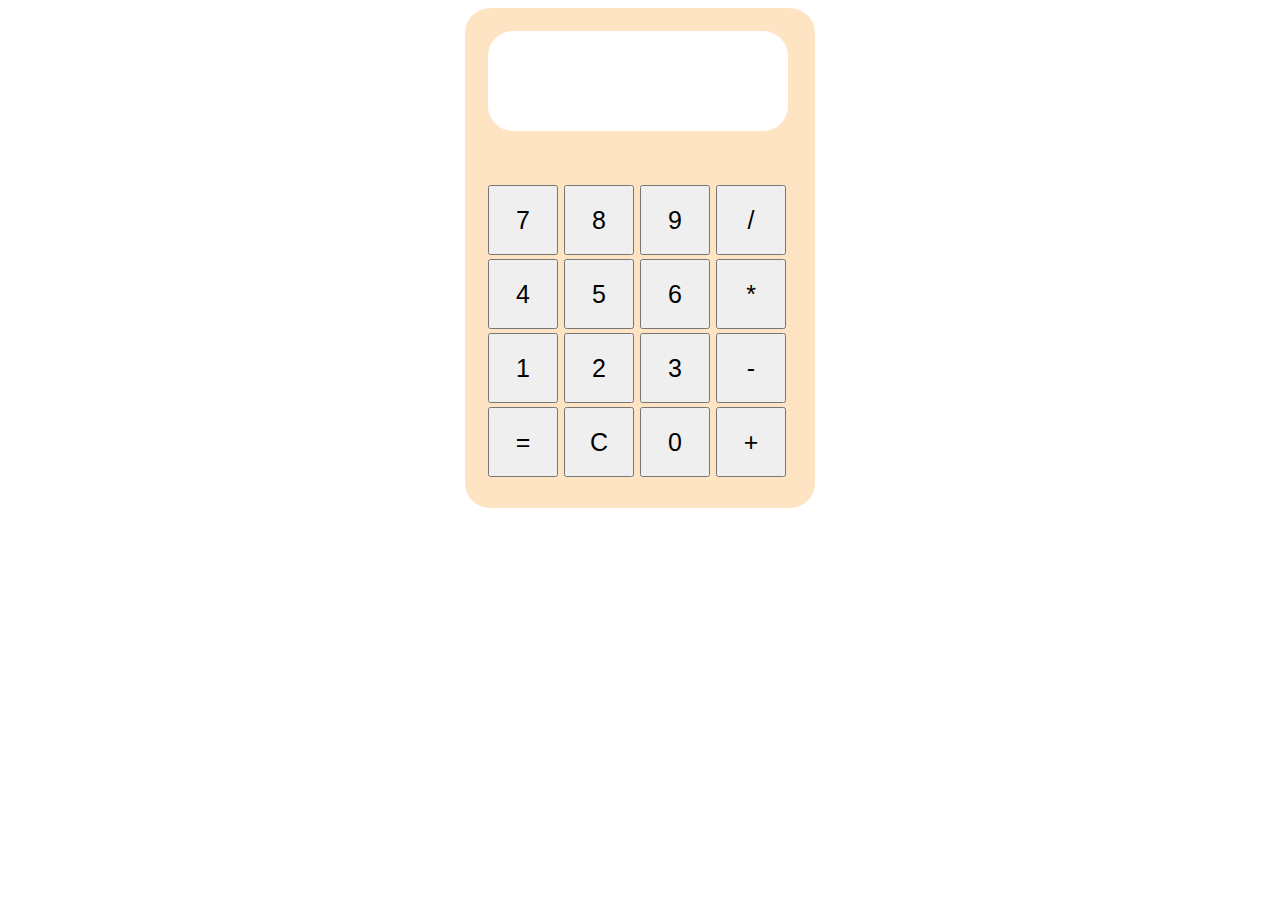
<file: Calculator.html>
<!DOCTYPE html>
<html>
<head>
<meta charset="UTF-8">
<title>Calculator With JavaScript</title>
<link type="text/css" href="Style.css" rel="stylesheet">
</head>
<body onload="init();">
<table class="calculadora">
<tr>
  <td colspan="4"><span id="resultado"></span></td>
</tr>
<tr>
  <td><button id="siete">7</button></td><td><button id="ocho">8</button></td><td><button id="nueve">9</button></td><td><button id="division">/</button></td>
</tr>
<tr>
  <td><button id="cuatro">4</button></td><td><button id="cinco">5</button></td><td><button id="seis">6</button></td><td><button id="multiplicacion">*</button></td>
</tr>
<tr>
  <td><button id="uno">1</button></td><td><button id="dos">2</button></td><td><button id="tres">3</button></td><td><button id="resta">-</button></td>
</tr>
<tr>
  <td><button id="igual">=</button></td><td><button id="reset">C</button></td><td><button id="cero">0</button></td><td><button id="suma">+</button></td>
</tr>
<tr>
  <td colspan="4"><span id="creditos"></span></td>
</tr>
</table>
<script src="funcionalidad.js"></script>
</body>
</html>
</file>
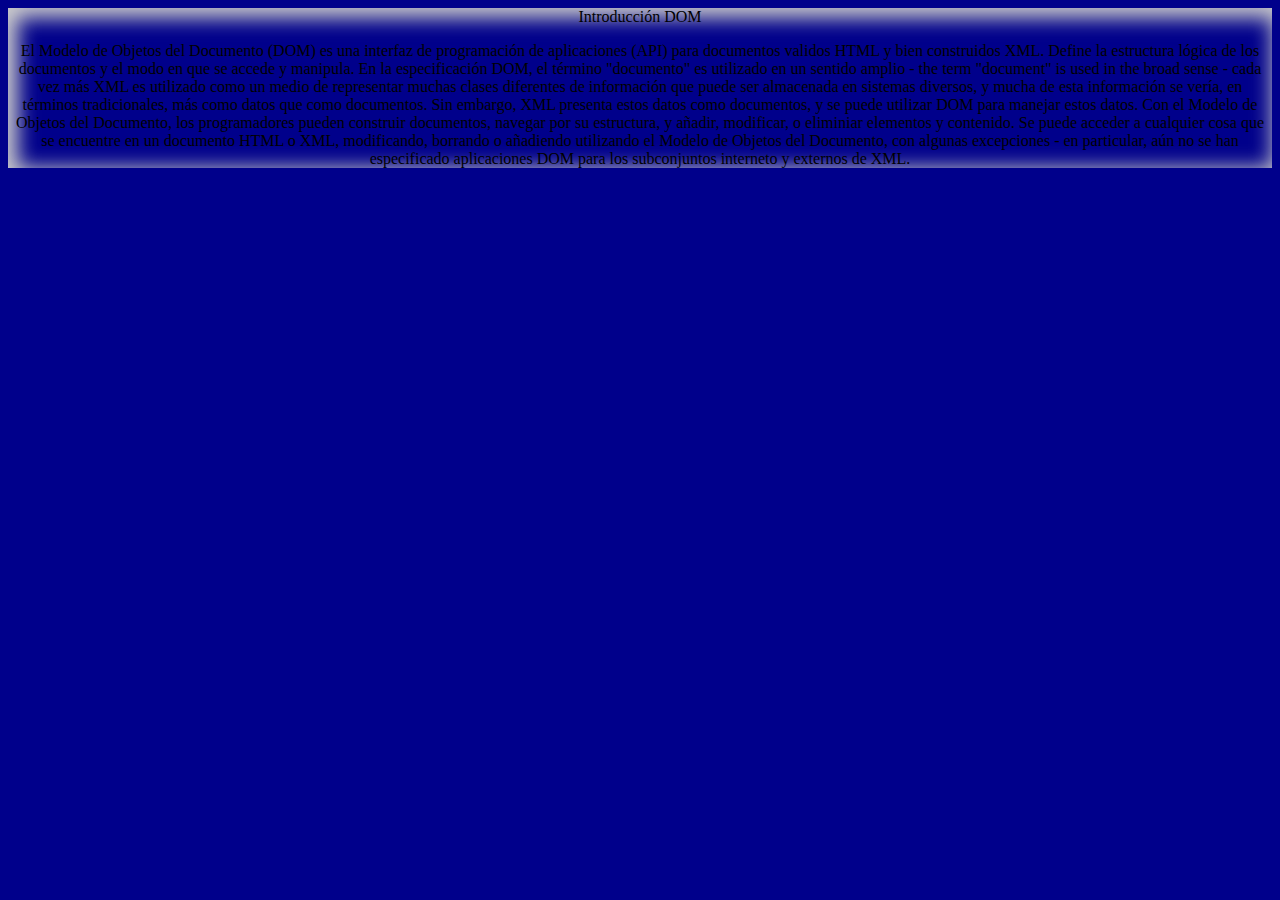
<file: DOM.html>
<!DOCTYPE html>
<html lang="es">
<head>
  <meta charset="utf-8">
  <title>HTML</title>
  <meta name="viewport" content="width=device-width, initial-scale=1.0">
  <link rel="stylesheet" href="estilo.css">
</head>

<body>
    <section class="enlaces"
  <p>Introducción DOM</p>
    El Modelo de Objetos del Documento (DOM) es una interfaz de programación de aplicaciones (API) para documentos validos HTML y bien construidos XML. Define la estructura lógica de los documentos y el modo en que se accede y manipula. En la especificación DOM, el término "documento" es utilizado en un sentido amplio - the term "document" is used in the broad sense - cada vez más XML es utilizado como un medio de representar muchas clases diferentes de información que puede ser almacenada en sistemas diversos, y mucha de esta información se vería, en términos tradicionales, más como datos que como documentos. Sin embargo, XML presenta estos datos como documentos, y se puede utilizar DOM para manejar estos datos.
    
    Con el Modelo de Objetos del Documento, los programadores pueden construir documentos, navegar por su estructura, y añadir, modificar, o eliminiar elementos y contenido. Se puede acceder a cualquier cosa que se encuentre en un documento HTML o XML, modificando, borrando o añadiendo utilizando el Modelo de Objetos del Documento, con algunas excepciones - en particular, aún no se han especificado aplicaciones DOM para los subconjuntos interneto y externos de XML.</p>
</section>
</body>
</html>
</file>
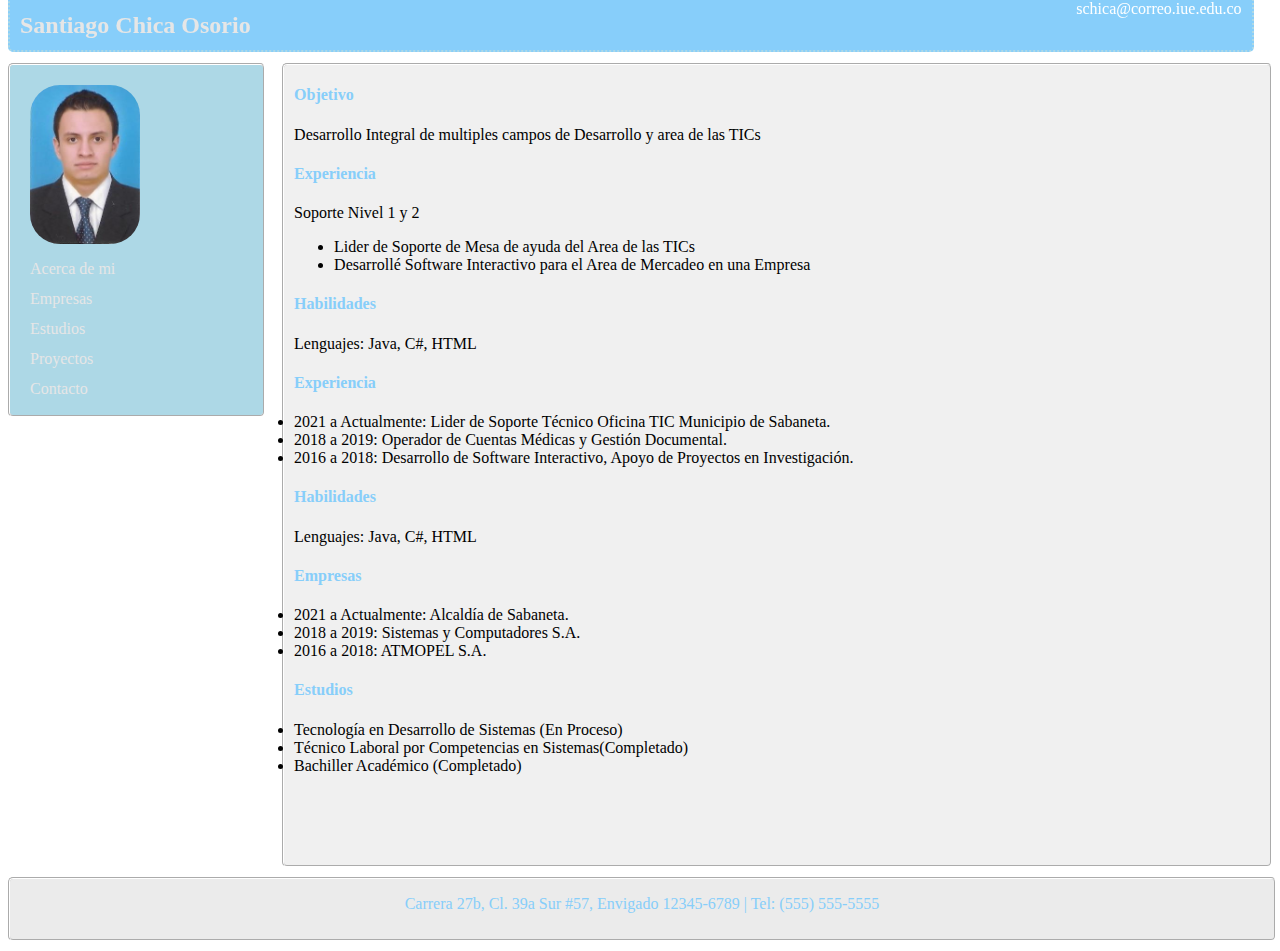
<file: HV.html>
<!DOCTYPE html> <html>
<head>
    <link type="text/css" rel="stylesheet" href="hv.css"/>
    <title></title>
</head>
<body>
    <div id="encabezado">
        
        <p id="name">Santiago Chica Osorio</p>
        <a href="schica@correo.iue.edu.co" target="_blank"><p id="email">schica@correo.iue.edu.co</p></a>
    </div>
    <div class="izquierda">
        <div class="info">
            <ol class="">
                <section>
                    <img class="foto" src="/Imagenes/DocumentPhoto.jpg" alt="fotografia del Estudiante">
                </section>
                <li id="margen-top"><a href="#info"><span>Acerca de mi</span></a></li>
                <li id="margen-top"><a href="#empresas"><span>Empresas</span></a></li>
                <li id="margen-top"><a href="#estudios"><span>Estudios</span></a></li>
                <li id="margen-top"><a href=""><span>Proyectos</span></a></li>
                <li id="margen-top"><a href="#pie"><span>Contacto</span></a></li>
                
            </ol>   
        </div>   
    </div>
    <div class="derecha">
        <div class="content">
            <h4>Objetivo</h4>
            <p>Desarrollo Integral de multiples campos de Desarrollo y area de las TICs</p>
            <h4>Experiencia</h4>
            <p>Soporte Nivel 1 y 2</p>
            <ul>
                <li>Lider de Soporte de Mesa de ayuda del Area de las TICs</li>
                <li>Desarrollé Software Interactivo para el Area de Mercadeo en una Empresa</li>
            </ul>
            <h4>Habilidades</h4>
            <p>Lenguajes: <span>Java</span>, <span>C#</span>, <span>HTML</span> </p>
            <h4>Experiencia</h4>
                <li>2021 a Actualmente: Lider de Soporte Técnico Oficina TIC Municipio de Sabaneta.</li>
                <li>2018 a 2019: Operador de Cuentas Médicas y Gestión Documental. </li>
                <li>2016 a 2018: Desarrollo de Software Interactivo, Apoyo de Proyectos en Investigación. </li>
            <div id="empresas">
            <h4>Habilidades</h4>
            <p>Lenguajes: <span>Java</span>, <span>C#</span>, <span>HTML</span> </p>

            
            <h4>Empresas</h4>
                <li>2021 a Actualmente: Alcaldía de Sabaneta.</li>
                <li>2018 a 2019: Sistemas y Computadores S.A. </li>
                <li>2016 a 2018: ATMOPEL S.A. </li>
            </div>
            <div id="estudios">
            <h4>Estudios</h4>
                <li>Tecnología en Desarrollo de Sistemas (En Proceso)</li>
                <li>Técnico Laboral por Competencias en Sistemas(Completado) </li>
                <li>Bachiller Académico (Completado) </li>
            </div>
            
        </div>
    </div>
    <div id="pie">
        <p id="direccion">Carrera 27b, Cl. 39a Sur #57, <span>Envigado</span> 12345-6789 | Tel: <span>(555) 555-5555</span></p>
    </div>
</body>
</html>
</file>
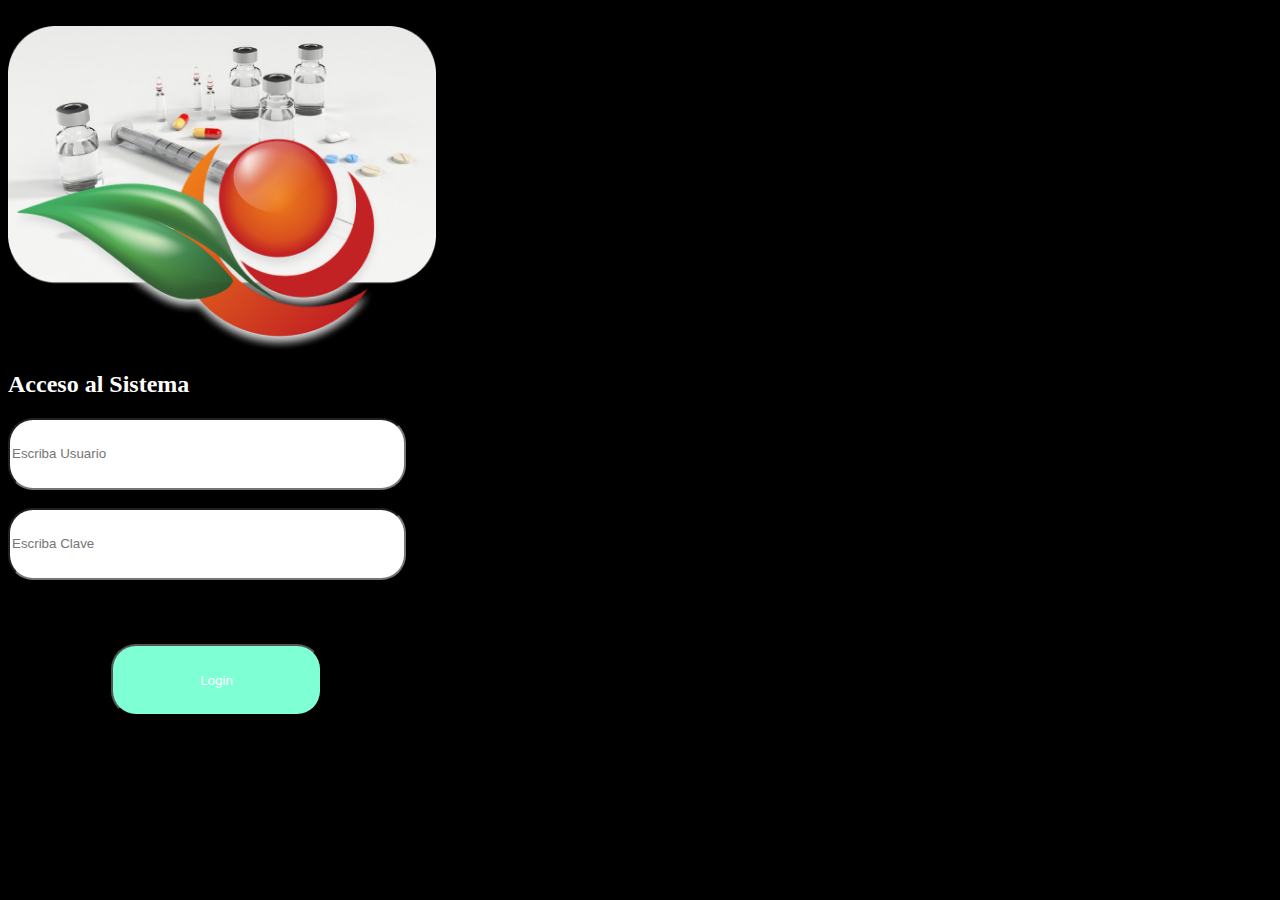
<file: PharmaOnline.html>
.<!DOCTYPE html>
<html lang="es">
    <head>
        <title>Pharma Online</title>
        <meta charset="UTF-8">
        <meta name="viewport" content="width=device-width, initial-scale=1">
        <link href="PharmaOnline.css" rel="stylesheet">
    </head>
    <body>
    <section>
        <header>
            <img class="marca" src="/Imagenes/Marca.png" alt="marca de Pharma Online" />
        </header>
        <h2>Acceso al Sistema</h2>
        <input class="caja1" type="text" placeholder="Escriba Usuario">
        <br>
        <br>
        <input class="caja2" type="text" placeholder="Escriba Clave">
        <br>
        <br>
        <br>
        <br>
        <button class="boton"> Login</button>
    </section>
    </body>
</html>
</file>
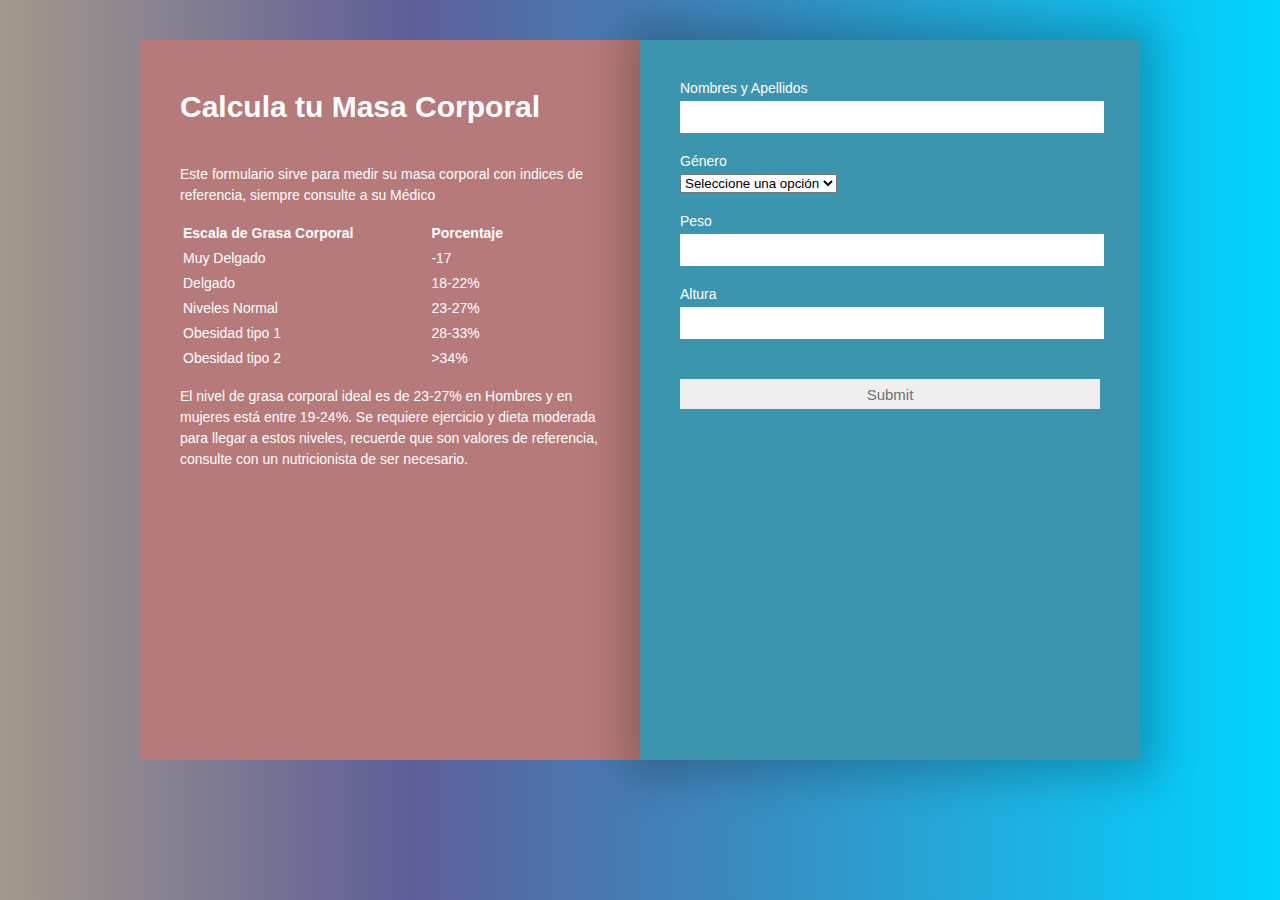
<file: IMC/imc.html>
<!DOCTYPE html>
<html lang="en">

<head>
  <meta charset="UTF-8">
  <meta http-equiv="X-UA-Compatible" content="IE=edge">
  <meta name="viewport" content="width=device-width, initial-scale=1.0">
  <link rel="stylesheet" href="Stile.css">
  <link rel="stylesheet" href="Imagenes/">
  <link rel="icon" href="imc.png">
  <title>Composition</title>
</head>

<body>



  <div class="page">
    <div class="container">
      <div class="left">
        <div id="image">
          <div class="login">Calcula tu Masa Corporal</div>
          <div class="info">
            <p>Este formulario sirve para medir su masa corporal con indices de referencia, siempre consulte a su Médico</p>
            <table>
              <tr>
                <th>Escala de Grasa Corporal</th>
                <th style="width: 70px;"></th>
                <th>Porcentaje</th>
              </tr>
              <tr>
                <td>Muy Delgado</td>
                <td></td>
                <td>-17</td>
              </tr>
              <tr>
                <td>Delgado</td>
                <td></td>
                <td>18-22%</td>
              </tr>
              <tr>
                <td>Niveles Normal</td>
                <td></td>
                <td>23-27%</td>
              </tr>
              <tr>
                <td>Obesidad tipo 1</td>
                <td></td>
                <td>28-33%</td>
              </tr>
              <tr>
                <td>Obesidad tipo 2</td>

                <td></td>
                <td>>34%</td>
              </tr>
            </table>
            <p>El nivel de grasa corporal ideal es de 23-27% en Hombres y en mujeres está entre 19-24%. Se requiere ejercicio y dieta moderada
              para
              llegar a estos niveles, recuerde que son valores de referencia, consulte con un nutricionista de ser necesario.
              </p>
          </div>
        </div>
      </div>
      <div class="right">
        <div class="form">
          <label for="nombre">Nombres y Apellidos</label>
          <input type="text" id="nombre">
          <label for="nombre">Género</label>
          <select name="sexo" id="sexo" onchange="showSelected()">
            <option value="" selected>Seleccione una opción</option>
            <option value="0">Masculino</option>
            <option value="1">Femenino</option>
          </select>
          <label>Peso</label>
          <input type="text" id="peso" value="">
          <label>Altura</label>
          <input type="text" id="altura" value="">
          <input onclick="submit()" type="submit" id="submit">
          <br>
          <h3 id="mensaje"></h3>
          <br>
        </div>
      </div>
    </div>
  </div>

  <script src="java.js"></script>

</body>



</html>
</file>
<file: Style.css>
.calculadora{
    display:block;
    margin:0 auto;
    padding:20px;
    background-color:bisque;
    width:350px;
    height:500px;
    border-radius: 25px;
  }
  .calculadora td button{
    display:block;
    width:70px;
    height: 70px;
    font-size: 25px;
  }
  #resultado{
    display:block;
    text-align: center;
    font-size: 40px;
    margin-bottom: 50px;
    width:300px;
    height: 100px;
    line-height: 100px;
    background-color:#fff;
    border-radius: 25px;
    
  }
</file>
<file: estilo.css>
body {
    background:darkblue;
}

h1{
    color:Black;
    font-size: 36px;
    position: relative;
    text-align:right;
}

h2{
    background-color:grey;
    color: black;
    position: relative;
    font-size: 36px;
    margin: 3px;
    border-radius: 15px;
    width: 250px;
    left: 18px;
    text-align:center;
         
    
}


p{
    color: white;
    position:relative;
    top: 20 px;
    
}



.contenedor{
    background: linear-gradient(to bottom, white, black);
    border-radius: 15px;
    color:white;
    
    
}

.encabezado{
    background: linear-gradient(to bottom, blue, white);
    border-radius: 15px;
    
}

.foto{
    width: 200px;
    border-radius: 30px;
    position:relative;
    top: 20 px;
    
}

.fotografia{
   text-align: center;
    
}

.GitHub{
    width: 70px;
    position:relative;
    top: 10 px;
    font-size: 16px;

    
}

.Neocities{
    width: 200px;
    position:relative;
    top: 10 px;
    font-size: 16px;

    
}

.caja1
{
    display:flex;
    flex-direction: row;
    background-color: violet;
    margin:25px;
    padding: 50%;
}

.nombre
{
    text-align: center;
    width:50%;
    top: 50px;
    width: 50%;

}

.foto
{
    margin: 25px;
    border-radius: 360px;
    text-align: right;

}

article
{
    background: linear-gradient(to bottom, white, black);
    display:flex;
    flex-direction:column;
    width:300px;
    border-radius: 1px;
    border-style:solid;
    text-align: center;
    float:left;
}

.flex-container
{
    display: flex;
    flex-wrap: nowrap;
    justify-content: space-around;
    border: 10px;
    margin: 30px;
    
}

footer {
background: linear-gradient(to bottom, blue, white);
border-radius: 90px;
display:flex;
justify-content: space-around;
    border: 10px black;

}

.texto article, p {
    text-align: center;
}

.enlaces
{
    text-align: center;
    box-shadow: inset 5px 5px 20px 5px #CCCCCC;
}
</file>
<file: hv.css>
div { border-radius: 5px; }

#encabezado { z-index: 1; position: fixed; background-color: lightSkyBlue; width: 97%; height: 60px; border: 2px dotted lightblue; font-family: Times; margin-top: -20px; margin-bottom: 10px; }

.izquierda { float: left; background-color: lightblue; width: 20%; height: 350px; margin-top: 55px; margin-bottom: 10px; border: 2px groove white; }

.derecha { float: right; background-color: rgb(240, 240, 240); width: 78%; height: 800px; margin-top: 55px; margin-bottom: 10px; border: 2px groove white; }

#pie { margin-top: 20px; margin-bottom: 10px; clear: both; background-color: rgb(235, 235, 235); width: 100%; height: 60px; border: 2px groove white; font-family: Times; }

#email { float: right; text-decoration: none; color: white; margin: 10px; }

#email:hover { font-weight: bold; color: gray; }

#name { float: left; font-weight: bold; color: rgb(230, 230, 230); font-size: 1.5em; margin: 22px 10px 10px 10px; }

#name:hover { color: white; }

.content { margin: 10px; }

h4 { color: lightSkyBlue; }

#direccion { text-align: center; color: lightSkyBlue; }

span:hover { color: gray; font-weight: bold; }

ol { list-style: none; margin: 20px 0 0 -20px; color: rgb(230, 230, 230); font-size: 1em; }

a { text-decoration: none; color: rgb(230, 230, 230); }

a:active { color: darkred; }

#margen-top { margin-top: 12px; }

.foto{
    width: 110px;
    border-radius: 30px;
    position:relative;
    top: 20 px;
    text-align: center;
}
</file>
<file: PharmaOnline.css>
body {
    background-color: black;
}

h2
{
    color:#FFFFFF;
    font: size 36px;
}

input {
    border-radius: 25px;
    background-color: blue;
}
.caja1{
    background-color: white;
    width: 398px;
    height: 72px;
    left: 18px;
    top: 60px;

}

.caja2{
    background-color: white;
    width: 398px;
    height: 72px;
    left: 18px;
    top: 60px;
}


header{
    width: 428px;
}
.marca {
    width: 100%;

}

.boton
{
    background-color: aquamarine;
    border-radius: 25px;
    color:#FFFFFF;
    position: absolute;
    width: 211px;
    height: 72px;
    left: 111px;
    top: 644px;

}

.acceso
{
    display:flex;
    flex-direction: column;
    justify-content: center;
}
</file>
<file: IMC/Stile.css>
@import url('https://rsms.me/inter/inter-ui.css');
::selection {
  background: #2D2F36;
}
::-webkit-selection {
  background: #2D2F36;
}
::-moz-selection {
  background: #2D2F36;
}

body {
  background: rgb(89, 85, 183);
  background: linear-gradient(90deg, rgb(164, 153, 139) 0%, rgb(94, 94, 153) 32%, rgba(0,212,255,1) 100%);
  font-family: 'Inter UI', sans-serif;
  margin: 0;
  padding: 20px;
  color: white;
}

img {
  width: 500px;
  height: 500px;
}

td, th, p {
  color: white;
}

.page {
  background: linear-gradient(rgba(0,212,255,1) 100%, rgb(37, 39, 37) 32%, 90deg, rgb(25, 41, 192) 0%);
  display: flex;
  
  height: calc(100% - 40px);
  position: absolute;
  place-content: center;
  width: calc(100% - 40px);
}
@media (max-width: 767px) {
  .page {
    height: auto;
    margin-bottom: 20px;
    padding-bottom: 20px;
  }
}
.container {
  display: flex;
  height: 320px;
  margin: 0 auto;
  width: 1000px;
}
@media (max-width: 767px) {
  .container {
    flex-direction: column;
    height: 830px;
    width: 420px;
  }
}
.left {
  background: rgb(183, 122, 122) 100%;
  color: white;
  height: 80vh;
  top: 20px;
  position: relative;
  width: 80%;
}
@media (max-width: 767px) {
  .left {
    height: 100%;
    left: 20px;
    width: calc(100% - 40px);
    max-height: 270px;
  }
}
.login {
  font-size: 30px;
  font-weight: 900;
  margin: 50px 40px 40px;
}
.info {
  color: #999;
  font-size: 14px;
  line-height: 1.5;
  margin: 40px;
}
.right {
  background: rgb(60, 149, 174) 20%;
  color: white;
  box-shadow: 0px 0px 40px 16px rgba(0,0,0,0.22);
  position: relative;
  width: 80%;
  height: 80vh;
  margin-top: 20px;
}
@media (max-width: 767px) {
  .right {
    flex-shrink: 0;
    height: 100%;
    width: 100%;
    max-height: 350px;
  }
}

.form {
  margin: 40px;
}
label {
  color:  white;
  display: block;
  font-size: 14px;
  height: 16px;
  margin-top: 20px;
  margin-bottom: 5px;
}
input {
  /* background: transparent; */
  border: 0;
  color: #413939;
  font-size: 15px;
  height: 30px;
  line-height: 30px;
  outline: none !important;
  width: 100%;
}
input::-moz-focus-inner { 
  border: 0; 
}

#submit {
  color: #707075;
  margin-top: 40px;
  transition: color 300ms;
}
#submit:hover {
  cursor: pointer;
  color: #4b3636;
}
#submit:active {
  color: #5B6075;
}
</file>
